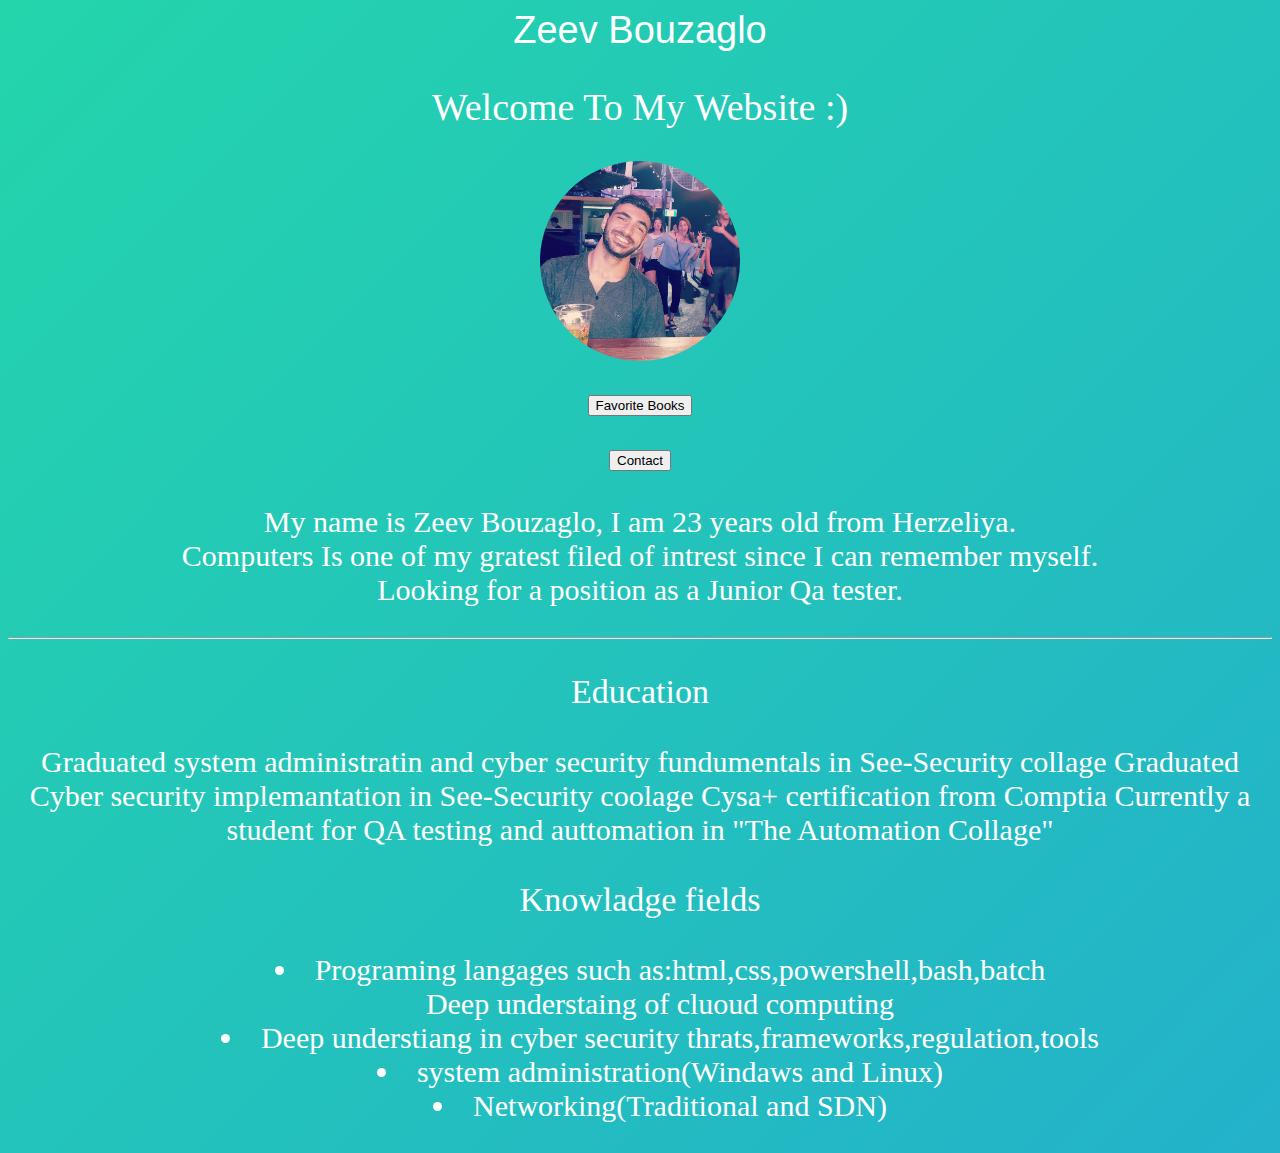
<file: index.html>
<html>
<head>
<title>
Zeev Bouzaglo
</title>
<link rel="stylesheet" href="style.css">
</head>
<body>

<h1><b>Zeev Bouzaglo</b></h1>
<h2>Welcome To My Website :)</h2>
<img src="images\itsmeman.jpg" id="pimg">

<h3><button onclick="document.location='gallery.html'"class="button2">Favorite Books</button></h3>
<h3><button onclick="document.location='contact.html'"class="button2">Contact</button></h3>


<p>
My name is Zeev Bouzaglo, I am 23 years old from Herzeliya.<br/>
Computers Is one of my gratest filed of intrest since I can remember myself.<br/>
Looking for a position as a Junior Qa tester.<hr/>
<h3><b>Education</b></h3>
</p>
<p>
Graduated system administratin and cyber security fundumentals in See-Security collage
Graduated Cyber security implemantation in See-Security coolage
Cysa+ certification from Comptia
Currently a student for QA testing and auttomation in "The Automation Collage"
</p>
<h3><b>Knowladge fields</b></h3>
<ul>
 <li>Programing langages such as:html,css,powershell,bash,batch</li>
 <il>Deep understaing of cluoud computing</il>
 <li>Deep understiang in cyber security thrats,frameworks,regulation,tools</li>
 <li>system administration(Windaws and Linux)</li>
 <li>Networking(Traditional and SDN)</li>
</ul>




</body>
</html>
</file>
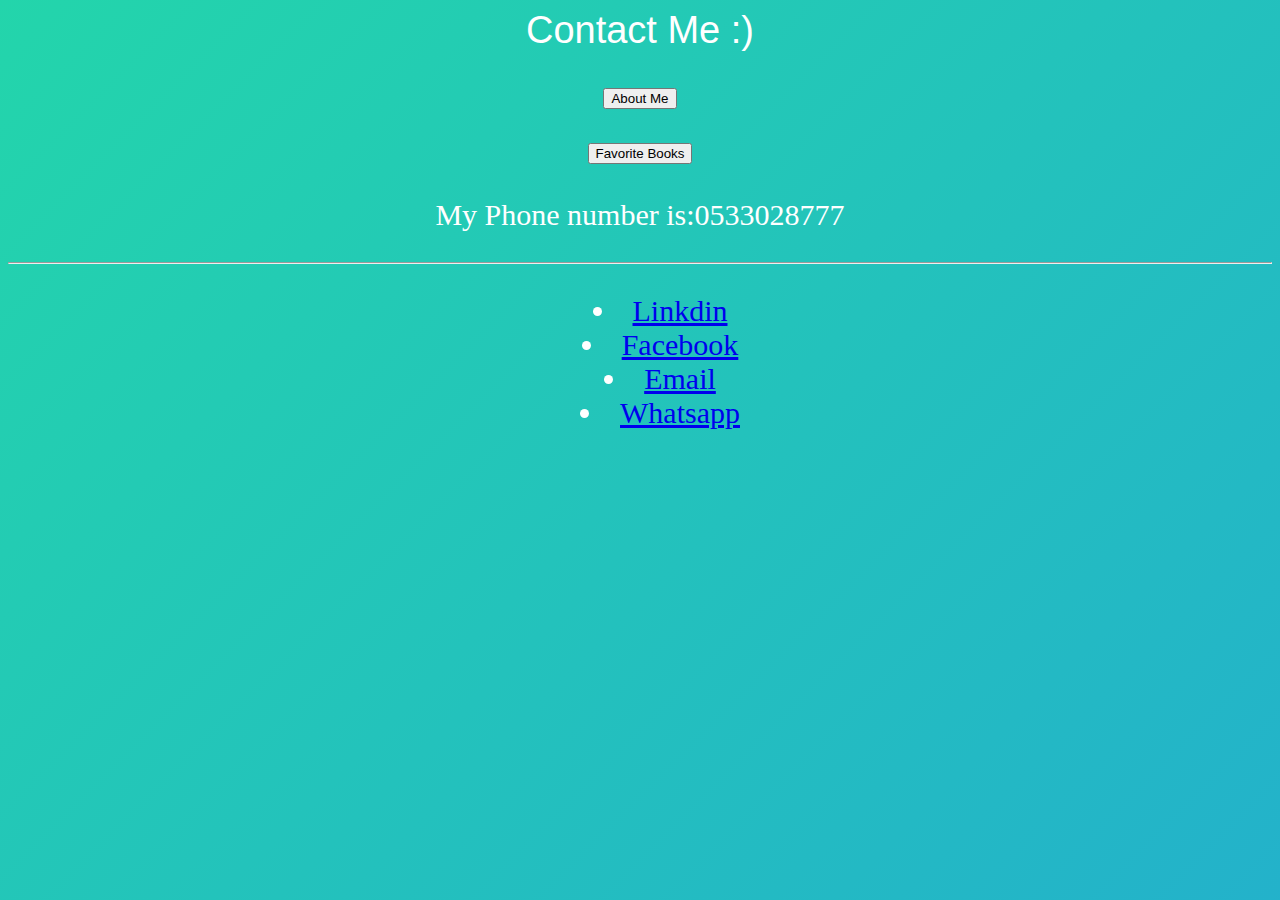
<file: contact.html>
<html>
<head>
<title>Contact Information</title>
<link rel="stylesheet" href="style.css">

</head>
<body>
<h1>Contact Me :)</h1>
<h3><button onclick="document.location='index.html'"class="button2">About Me</button></h3>
<h3><button onclick="document.location='gallery.html'"class="button2">Favorite Books</button></h3>

<p>My Phone number is:0533028777<br/>
<hr/>
</p>
<ul>
<li><a href="https://www.linkedin.com/in/zeev-b-2b83001aa" target="_savta_shelha">Linkdin</a></li>
<li><a href="https://www.facebook.com/zeevik19" target="_savta_shelha">Facebook</a></li>
<li><a href = "mailto:Zeev915@gmail.com">Email</a></li>
<li><a href="https://api.whatsapp.com/send?phone=972533028777">Whatsapp</a></li>


</ul>



</body>



</html>
</file>
<file: style.css>
h1{
	font-weight: 300; font-size: 38px; margin: 0px 0px 0px 0px; line-height: 120%; font-family: 'Open sans', sans-serif;text-align: center; color:white
	}
h2{
	font-weight: 300; font-size: 38px; text-align: center; color:white
}

h3{
	font-weight: 300; font-size: 34px; text-align: center; color:white
		
}

p{
	font-weight: 300; font-size: 30px; text-align: center; color:white
	
}

body {
	background: linear-gradient(-45deg, #ee7752, #e73c7e, #23a6d5, #23d5ab);
	background-size: 400% 400%;
	animation: gradient 15s ease infinite;
}

@keyframes gradient {
	0% {
		background-position: 0% 50%;
	}
	50% {
		background-position: 100% 50%;
	}
	100% {
		background-position: 0% 50%;
	}
}

#pimg {
	
  border-radius: 50%; width:200px; text-align: center;  display: block;
  margin-left: auto;
  margin-right: auto;
  
}

ul{
	text-align: center ; color:white ; font-size: 30px;
	    list-style-position: inside;

	
}

#gallery{
	background=
}

.button2:hover {
  box-shadow: 0 12px 16px 0 rgba(0,0,0,0.24), 0 17px 50px 0 rgba(0,0,0,0.19);
  
}

ol{
	  list-style-position: inside; color:white ; font-size: 26px;
	
}
</file>
